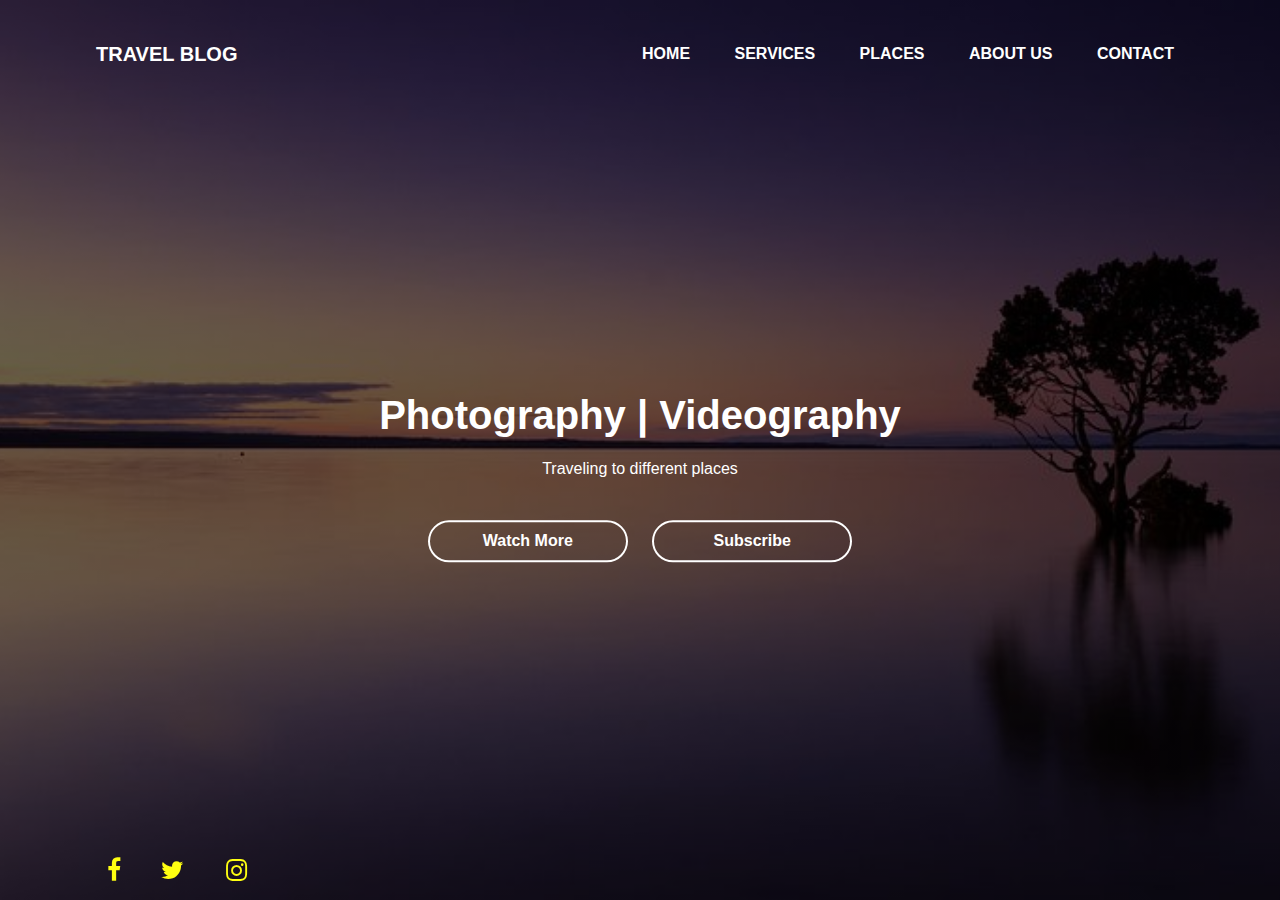
<file: index.html>
<!DOCTYPE html>
<html lang="en">
<head>
    <meta charset="UTF-8">
    <meta http-equiv="X-UA-Compatible" content="IE=edge">
    <meta name="viewport" content="width=device-width, initial-scale=1.0">
    <title>Travel Blog</title>
    <link rel="stylesheet" href="style.css"/>
    <link rel="stylesheet" href="https://cdnjs.cloudflare.com/ajax/libs/font-awesome/4.7.0/css/font-awesome.css"/>
</head>
<body>
    <div class="showcase">  <!-- id= "....."    -->
        <div class="navbar">
            <a href="#" class="logo">Travel Blog</a>  

            <ul>
                <li><a href="index.html"> Home </a> </li>
                <li><a href="services.html" target="_self"> Services </a> </li>
                <li><a href="places.html" target="_self"> Places </a> </li>
                <li><a href="about.html"> About Us  </a> </li>
                <li><a href="contact.html"> Contact </a> </li> 
            </ul>
        </div>

        <div class="showcase-content">
            <h1> Photography | Videography </h1>
            <p>Traveling to different places </p> 

            <div>
                <a href="#" class="btn"> Watch More</a>
                <a href="#" class="btn"> Subscribe</a>
            </div>
        </div>

        <div class="social">
            <ul>
                <li> <a href="#"> <i class="fa fa-facebook"></i></a></li>
                <li> <a href="#"> <i class="fa fa-twitter"></i></a></li>
                <li> <a href="#"> <i class="fa fa-instagram"></i></a></li>
            </ul>
        </div>


    </div>
</body>
</html>
</file>
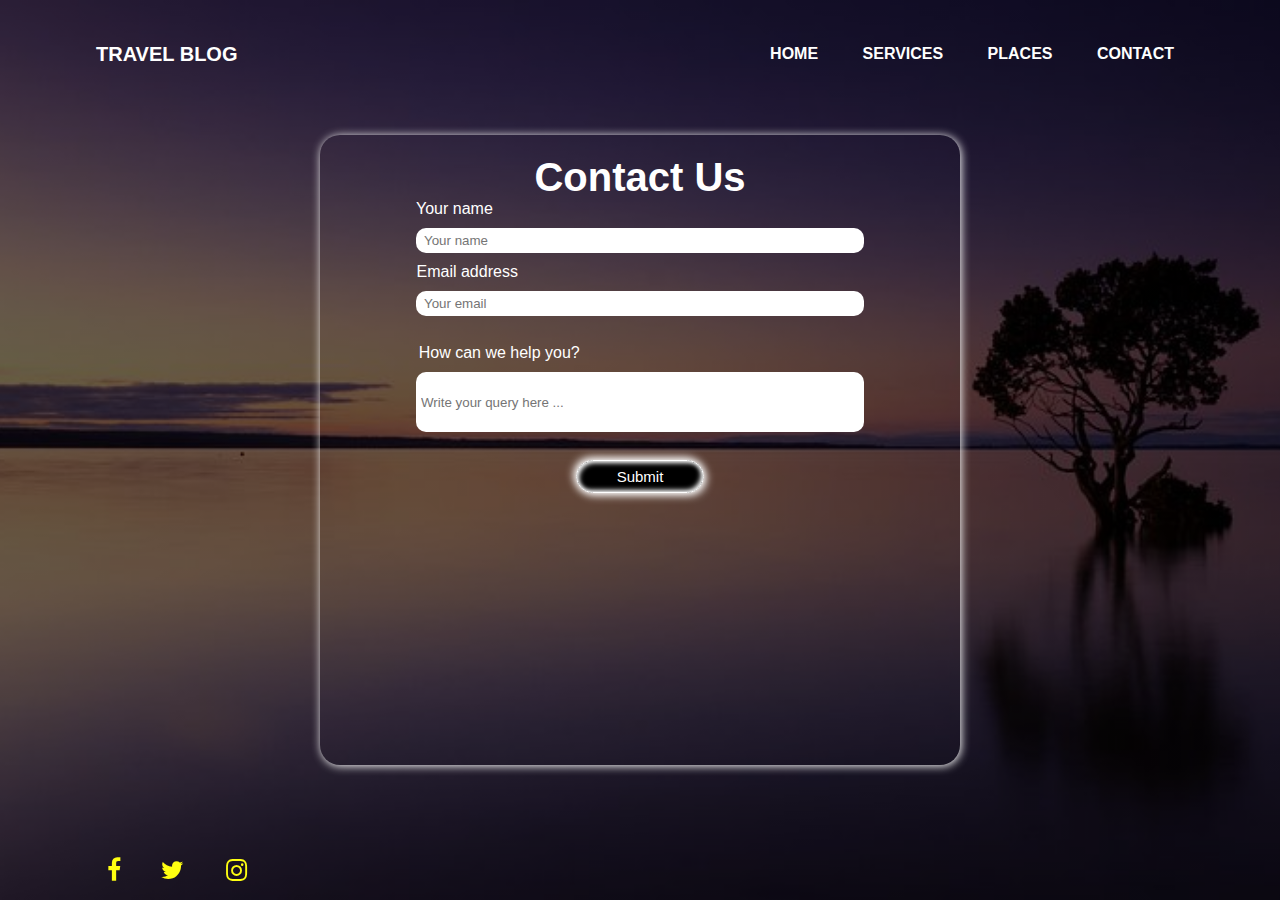
<file: contact.html>
<!DOCTYPE html>
<html lang="en">
<head>
    <meta charset="UTF-8">
    <meta http-equiv="X-UA-Compatible" content="IE=edge">
    <meta name="viewport" content="width=device-width, initial-scale=1.0">
    <title>Travel Blog</title>
    <link rel="stylesheet" href="style.css"/>
    <link rel="stylesheet" href="https://cdnjs.cloudflare.com/ajax/libs/font-awesome/4.7.0/css/font-awesome.css"/>
</head>
<script>

</script>
<body>
    <div class="showcase">  <!-- id= "....."    -->
        <div class="navbar">
            <a href="#" class="logo">Travel Blog</a>  

            <ul>
                <li><a href="index.html"> Home </a> </li>
                <li><a href="services.html" target="_self"> Services </a> </li>
                <li><a href="places.html" target="_self"> Places </a> </li>
                <li><a href="contact.html"> Contact</a> </li> 
            </ul>
        </div>

        <div class="showcase-content">
            <div class="form">
                <h1 class="contact">Contact Us</h1>
                <form action="index.html">
                    <label for="name" class="name">Your name</label><br>
                    <input type="text" class="input" placeholder="Your name" required><br>
                    <label for="email" class="email">Email address</label><br>
                    <input type="email" class="input" placeholder="Your email" required><br><br>
                    <label for="text" class="query">How can we help you?</label><br>
                    <input type="text" class="input-query" placeholder="Write your query here ..." required><br><br>
                    <input type="submit" value="Submit" class="submit-btn">
                </form>
            </div>
        </div>

        <div class="social">
            <ul>
                <li> <a href="#"> <i class="fa fa-facebook"></i></a></li>
                <li> <a href="#"> <i class="fa fa-twitter"></i></a></li>
                <li> <a href="#"> <i class="fa fa-instagram"></i></a></li>
            </ul>
        </div>


    </div>
</body>
</html>
</file>
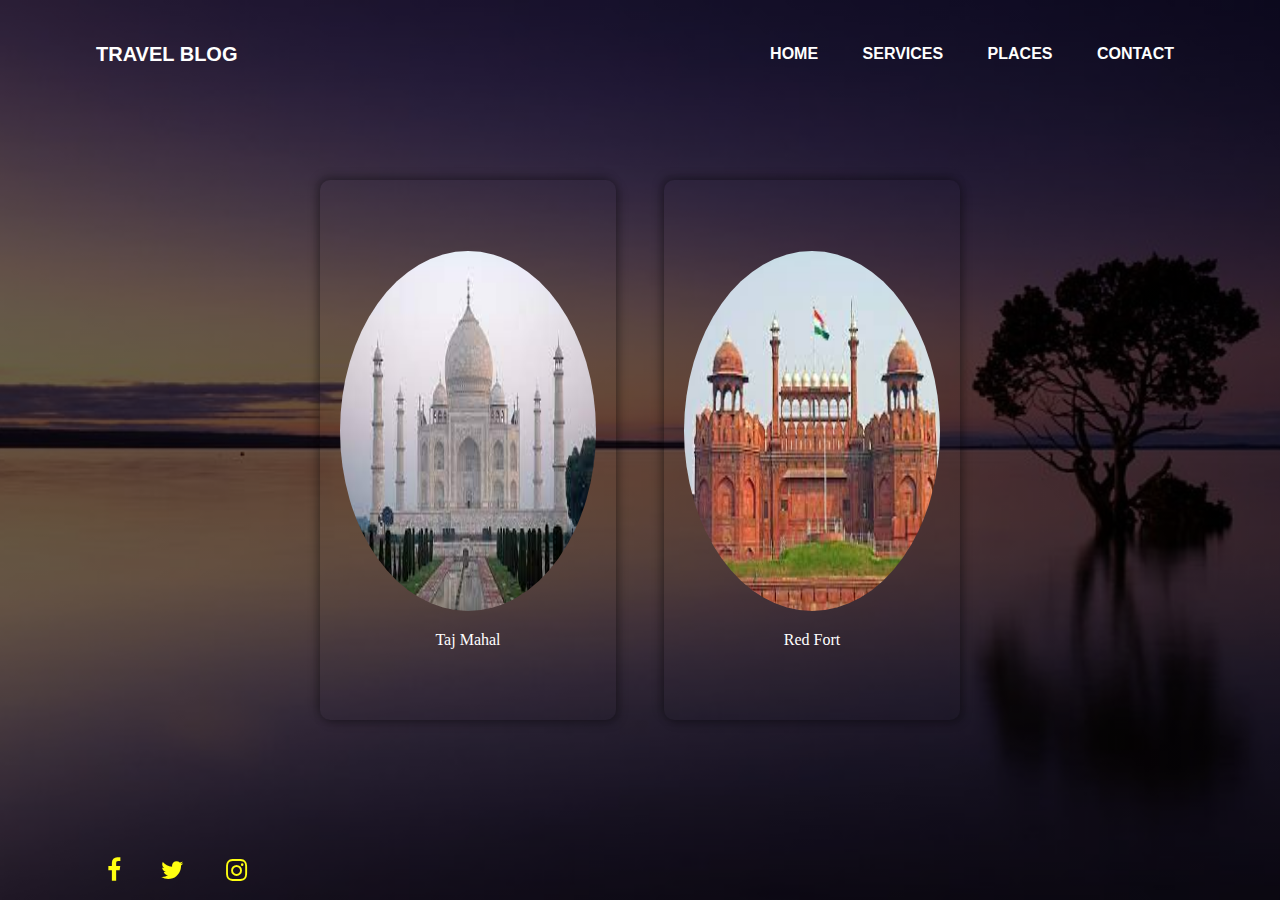
<file: places.html>
<!DOCTYPE html>
<html lang="en">
  <head>
    <meta charset="UTF-8" />
    <meta http-equiv="X-UA-Compatible" content="IE=edge" />
    <meta name="viewport" content="width=device-width, initial-scale=1.0" />
    <title>Places</title>
    <link rel="stylesheet" href="style.css" />
    <link
      rel="stylesheet"
      href="https://cdnjs.cloudflare.com/ajax/libs/font-awesome/4.7.0/css/font-awesome.css"
    />
  </head>
  <body>
    <div class="showcase">
      <!-- id= "....."    -->
      <div class="navbar">
        <a href="#" class="logo">Travel Blog</a>

        <ul>
          <li><a href="index.html"> Home </a></li>
          <li><a href="services.html" target="_self"> Services </a></li>
          <li><a href="places.html" target="_self"> Places </a></li>
          <li><a href="contact.html"> Contact </a></li>
        </ul>
      </div>

      <div class="showcase-content">
        <div class="img-container">
          <div class="card">
            <img src="./images/tajmahal.jpg" alt="Taj Mahal" id="taj-mahal"/>
            <label for="taj-mahal">Taj Mahal</label>
          </div>
          <div class="card">
            <img src="./images/redfort.jpg" alt="Taj Mahal" id="red-fort"/>
            <label for="red-fort">Red Fort</label>
          </div>
        </div>
      </div>

      <div class="social">
        <ul>
          <li>
            <a href="#"> <i class="fa fa-facebook"></i></a>
          </li>
          <li>
            <a href="#"> <i class="fa fa-twitter"></i></a>
          </li>
          <li>
            <a href="#"> <i class="fa fa-instagram"></i></a>
          </li>
        </ul>
      </div>
    </div>
  </body>
</html>
</file>
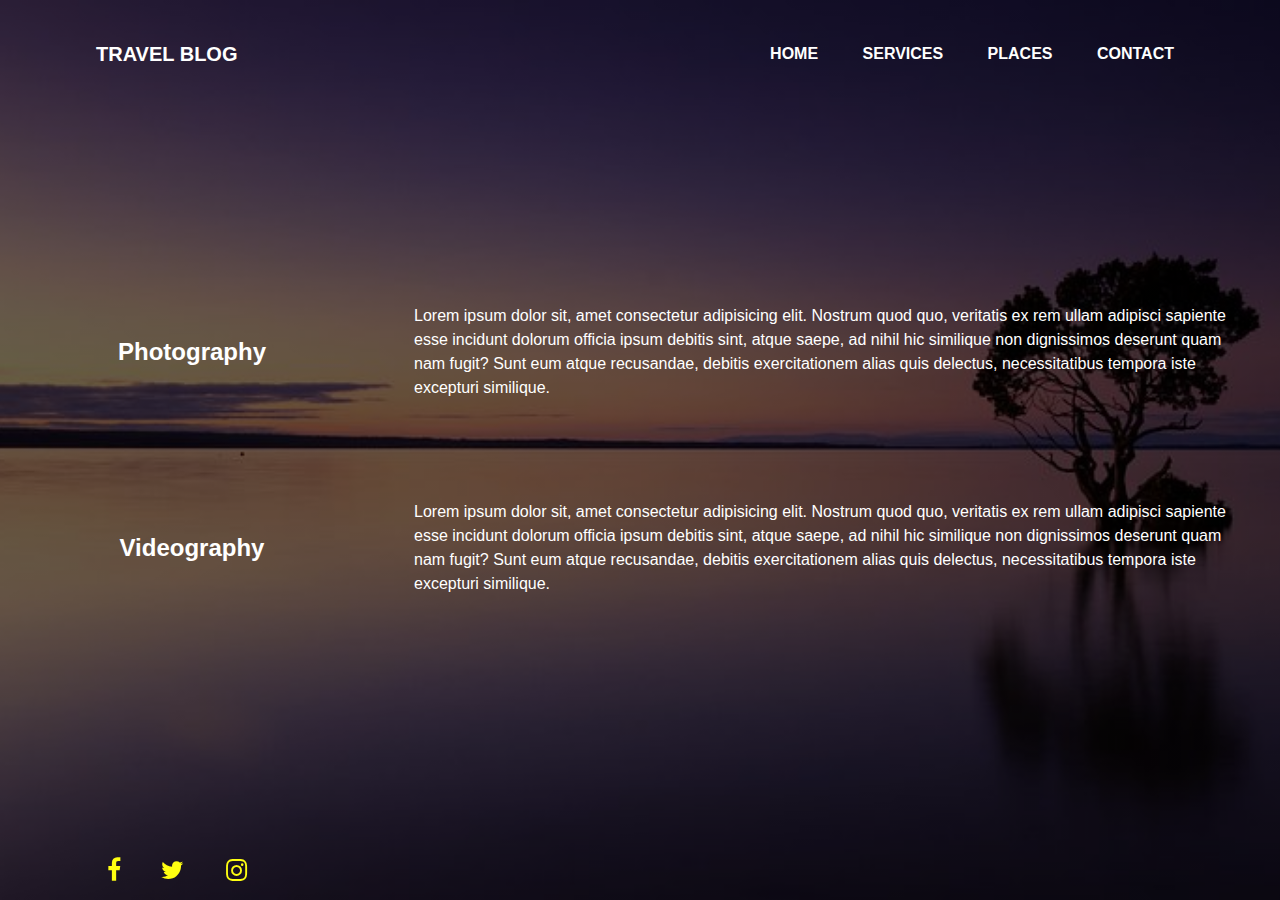
<file: services.html>
<!DOCTYPE html>
<html lang="en">
  <head>
    <meta charset="UTF-8" />
    <meta http-equiv="X-UA-Compatible" content="IE=edge" />
    <meta name="viewport" content="width=device-width, initial-scale=1.0" />
    <title>Places</title>
    <link rel="stylesheet" href="style.css" />
    <link
      rel="stylesheet"
      href="https://cdnjs.cloudflare.com/ajax/libs/font-awesome/4.7.0/css/font-awesome.css"
    />
  </head>
  <body>
    <div class="showcase">
      <!-- id= "....."    -->
      <div class="navbar">
        <a href="#" class="logo">Travel Blog</a>

        <ul>
          <li><a href="index.html"> Home </a></li>
          <li><a href="services.html"> Services </a></li>
          <li><a href="places.html" target="_self"> Places </a></li>
          <li><a href="contact.html"> Contact </a></li>
        </ul>
      </div>

      <div class="showcase-content">
        <div class="row">
            <h2>Photography</h2>
            <p>Lorem ipsum dolor sit, amet consectetur adipisicing elit. Nostrum quod quo, veritatis ex rem ullam adipisci sapiente esse incidunt dolorum officia ipsum debitis sint, atque saepe, ad nihil hic similique non dignissimos deserunt quam nam fugit? Sunt eum atque recusandae, debitis exercitationem alias quis delectus, necessitatibus tempora iste excepturi similique.</p>
        </div>
        <div class="row">
            <h2>Videography</h2>
            <p>Lorem ipsum dolor sit, amet consectetur adipisicing elit. Nostrum quod quo, veritatis ex rem ullam adipisci sapiente esse incidunt dolorum officia ipsum debitis sint, atque saepe, ad nihil hic similique non dignissimos deserunt quam nam fugit? Sunt eum atque recusandae, debitis exercitationem alias quis delectus, necessitatibus tempora iste excepturi similique.</p>
        </div>
      </div>

      <div class="social">
        <ul>
          <li>
            <a href="#"> <i class="fa fa-facebook"></i></a>
          </li>
          <li>
            <a href="#"> <i class="fa fa-twitter"></i></a>
          </li>
          <li>
            <a href="#"> <i class="fa fa-instagram"></i></a>
          </li>
        </ul>
      </div>
    </div>
  </body>
</html>
</file>
<file: style.css>
* {
    margin: 0;
    padding: 0;
    box-sizing: border-box;
    font-family: 'Segoe UI', Tahoma, Geneva, Verdana, sans-serif;
}

.showcase {
    width: 100%;
    height: 100vh;
    background-image: linear-gradient(rgba(0,0,0,0.6), rgba(0,0,0,0.6)), url(./images/background.jpg);
    background-repeat: no-repeat;
    background-size: cover;
    background-position: center;
}

.navbar {
    width: 85%;
    margin: auto;
    padding: 35px 0;
    display: flex;
    align-items: center;
    justify-content: space-between;
}

.navbar .logo {
    font-size: 20px;
    font-weight: bold;
    align-items: center;
    text-decoration: none;
    color: #fff;
    text-transform: uppercase;
    cursor: pointer;
}

.navbar ul li {
    font-size: 16px;
    padding: 10px;
    list-style-type: none;
    display: inline-block;
    margin-left: 20px;
    position: relative;
}

.navbar ul li a {
    text-decoration: none;
    font-weight: bold;
    color: #fff;
    text-transform: uppercase;
}

.navbar ul li::after{
    content: '';
    height: 3px;
    width: 0;
    background: #fff;
    position: absolute;
    left:0;
    bottom: -2px;
    transition: 0.5s;
}

.navbar ul li:hover::after {
    width: 100%;
}

.showcase-content {
    width:100%;
    display: flex;
    flex-direction: column;
    position:absolute;
    top:50%;
    transform: translateY(-50%);
    align-items: center;
    text-align: center;
}

.showcase-content h1 {
    font-size: 40px;
    margin-top: 80px;
    color: #fff;
}

.showcase-content p {
    margin: 20px auto;
    font-weight: 500;
    line-height: 1.4;
    color: #fff;
}

.btn {
    display: inline-block;
    padding: 10px 0;
    margin: 20px 10px;
    border: 2px solid #fff;
    color: #fff;
    font-weight: bold;
    width: 200px;
    border-radius: 25px;
    text-decoration: none;
    text-align: center;
    background: transparent;
    overflow: hidden;
    cursor: pointer;
    transition: 0.5s;
}

.btn:hover {
    background: #f4f4f4;
    color: #333;
}

.showcase .social ul {
    margin-left: 100px;
    position: absolute;
    bottom: 5px;
    display: flex;
    justify-content: center;
    align-items: center;
}

.showcase .social ul li {
    list-style: none;
}

.showcase .social ul li i {
    font-size: 50px;
}

.showcase .social a {
    display: inline-block;
    filter: invert(1);
    margin-right: 20px;
    transform: scale(0.5);
    transition: 0.5s;
}

.showcase .social a:hover {
    transform: scale(0.5) translateY(-15px);
}

/* PLACES PAGE */

.showcase-content .img-container{
    display: flex;
    align-items: center;
    justify-content: space-between;
    width: 50%;
}

.card {
    border-radius: 10px;
    box-shadow: 3px 3px 10px rgba(0, 0, 0, 0.3), -3px -3px 10px rgba(0, 0, 0, 0.3);
    height: 60vh;
    padding: 20px;
    display: flex;
    flex-direction: column;
    align-items: center;
    justify-content: center;
}

.card img {
    width: 20vw;
    height: 40vh;
    border-radius: 50%;
}

.card label {
    color: white;
    margin-top: 20px;
    font-family: 'Times New Roman', Times, serif;
}

/* SERVICES PAGE */

.showcase-content .row {
    display: flex;
    color: #fff;
}

.contact {
    margin-top: 20px !important;
}
.row h2 {
    width: 30%;
    height: auto;
    display: flex;
    justify-content: center;
    flex-direction: column;
    align-items: center;
}

.row p {
    width: 70%;
    padding: 30px;
    line-height: 1.5;
    text-align: left;
}

/* Contact Page */

.showcase-content .form {
    height: 70vh;
    width: 50vw;
    display: flex;
    flex-direction: column;
    box-shadow: 1px 1px 10px white;
    border-radius: 20px;
}

.form label {
    color : #fff;
    position: relative;
}

.form .name {
    right: 29%;
}

.form .email {
    right: 27%;
}

.form .query {
    right: 22%;
}

.form .input{
    width: 70%;
    height: 25px;
    margin: 10px 0px;
    border: none;
    padding: 8px;
    border-radius: 10px;
    outline: none;
}

.input-query {
    width: 70%;
    height: 60px;
    padding: 5px;
    margin: 10px 0px;
    border: none;
    border-radius: 10px;
    outline: none;
}

.submit-btn {
    padding: 7px;
    border-radius: 20px;
    width:20%;
    outline: none;
    border: 1px solid white;
    font-size: 15px;
    background-color: #000;
    color: #fff;
    box-shadow: 2px 2px 10px #fff, -2px -2px 10px #fff,
                inset 2px 2px 5px #fff, inset -2px -2px 5px #fff ;
}

.submit-btn:hover {
    transform: translateY(-5%);
    cursor: pointer;
}
</file>
